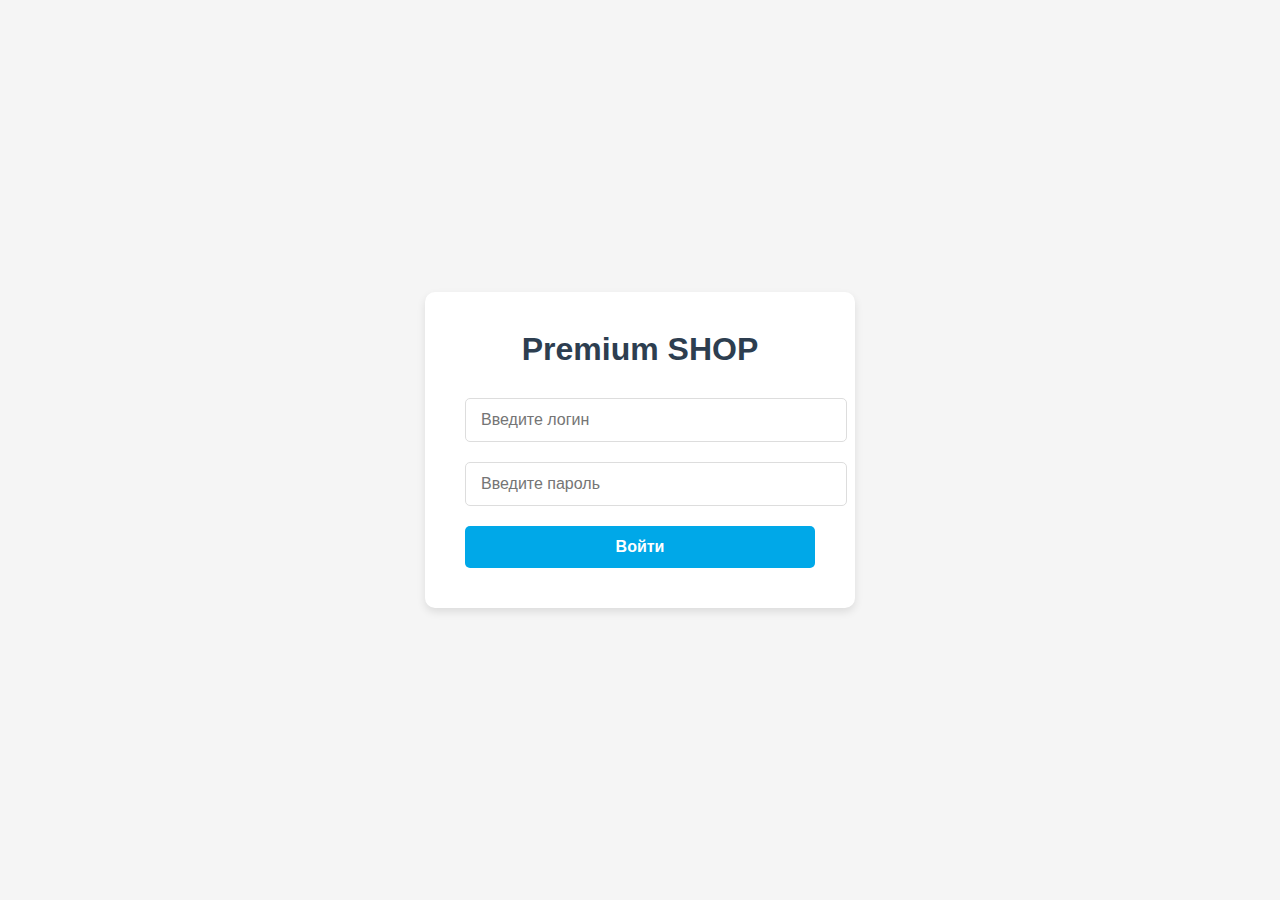
<file: index.html>
<!DOCTYPE html>
<html lang="en">
<head>
    <meta charset="UTF-8">
    <meta name="viewport" content="width=device-width, initial-scale=1.0">
    <title>Вход | Premium SHOP</title>
    <!-- Подключаем общие стили -->
    <link rel="stylesheet" href="css/style.css">
    <!-- Стили только для этой страницы -->
    <link rel="stylesheet" href="css/login.css">
</head>
<body>
    <div class="login-container">
        <h1>Premium SHOP</h1>
        <form action="old_index.html" method="GET">
            <input type="text" placeholder="Введите логин" required>
            <input type="password" placeholder="Введите пароль" required>
            <button type="submit" class="btn">Войти</button>
        </form>
    </div>
</body>
</html>
</file>
<file: css/style.css>
body {
  font-family: 'Montserrat', sans-serif; 
  font-size: 16px;
  color: #4a4a4a; 
  margin: 0;
  line-height: 1.7; 
  background-color: #f9f9f9; 
}


h1, h2, h3 {
  font-weight: 700; 
  margin: 0 0 20px 0;
  color: #2d3e50; 
}

h1 {
  font-size: 3.2em; 
  line-height: 1.1;
}

h2 {
  font-size: 2.4em;
}

h3 {
  font-size: 1.8em;
}

p {
  margin-bottom: 25px;
}


a {
  color: #00a8e8; 
  text-decoration: none;
  transition: color 0.3s ease;
}

a:hover {
  color: #0077b6; 
}


ul {
  list-style: square; 
  padding-left: 25px;
  margin: 0;
}

li {
  margin-bottom: 10px;
}

.section {
  padding: 60px 0;
}

.section-title {
  font-size: 2.8em; 
  color: #2d3e50;
  margin-bottom: 30px; 
  text-align: center;
}

.section-all {
  display: block;
  font-size: 15px;
  color: #777;
  text-align: center;
  margin-bottom: 20px;
  font-weight: 500; 
  letter-spacing: 0.5px; 
}


.bd-grid {
  max-width: 1140px; 
  margin: 0 auto;
  padding: 0 30px; 
}


.l-header {
  background: #fff;
  box-shadow: 0 2px 4px rgba(0, 0, 0, 0.1); 
  padding: 15px 0; 
  position: fixed;
  top: 0;
  left: 0;
  width: 100%;
  z-index: 100;
}

.nav {
  display: flex;
  justify-content: space-between;
  align-items: center;
  max-width: 1140px; 
  margin: 0 auto; 
  padding: 0 30px; 
}

.nav__logo {
  font-size: 1.8em; 
  color: #2d3e50;
  font-weight: 800;
}

.nav__menu {
  display: flex;
  align-items: center; 
}

.nav__list {
  display: flex;
  margin: 0; 
  padding: 0;
  list-style: none;
}

.nav__item {
  margin-left: 25px; 
}

.nav__link {
  font-size: 15px; 
  color: #4a4a4a;
  font-weight: 500;
  transition: color 0.3s ease;
}

.nav__link:hover {
  color: #00a8e8;
}

.nav__toggle {
  display: none;
}

.home {
  padding: 120px 0;
  text-align: left;
  background-image: linear-gradient(rgba(255, 255, 255, 0.7), rgba(255, 255, 255, 0.7)), url('../img/home-bg.jpg'); 
  background-size: cover;
  background-position: center;
}

.home__container {
  max-width: 800px;
  margin: 0 auto;
}

.home__title {
  font-size: 4.5em; 
  margin-bottom: 40px;
  line-height: 1.2;
  color: #2d3e50;
}

.home__description {
  font-size: 1.2em;
  color: #555;
  margin-bottom: 50px;
}

.button {
  display: inline-block;
  background-color: #00a8e8; 
  color: #fff; 
  padding: 15px 35px;
  font-size: 16px;
  font-weight: 600;
  border-radius: 8px;
  box-shadow: 0 4px 8px rgba(0, 0, 0, 0.15);
  transition:  0.3s ease;
}

.button:hover {
  background-color: #0077b6; 
  color: #fff; 
}


.collection__container {
  display: grid;
  grid-template-columns: repeat(auto-fit, minmax(350px, 1fr)); 
  gap: 30px;
}

.collection__box {
  background: #fff;
  box-shadow: 0 4px 8px rgba(0, 0, 0, 0.1);
  border-radius: 10px;
  padding: 30px;
  text-align: center;
  transition: transform 0.3s ease;
}

.collection__box:hover {
  transform: translateY(-5px); 
}

.collection__img {
  max-width: 100%;
  height: auto;
  margin-bottom: 20px;
  border-radius: 5px;
}

.collection__title {
  font-size: 2em;
  margin-bottom: 15px;
  color: #2d3e50;
}

.collection__subtitle {
  font-size: 1.3em;
  color: #777;
}

.collection__view {
  display: inline-block;
  margin-top: 20px;
  color: #00a8e8;
  font-weight: 600;
}

.collection__view:hover {
  text-decoration: underline;
}


.featured__container {
    display: grid;
    grid-template-columns: repeat(auto-fit, minmax(300px, 1fr));
    gap: 30px;
}

.featured__product {
    background: #fff;
    box-shadow: 0 4px 8px rgba(0, 0, 0, 0.1);
    border-radius: 10px;
    overflow: hidden;
    transition: transform 0.3s ease;
}

.featured__product:hover {
    transform: translateY(-5px);
}

.featured__box {
    position: relative;
    padding: 20px;
}

.featured__new {
    position: absolute;
    top: 15px;
    left: 15px;
    background-color: #00a8e8;
    color: #fff;
    padding: 5px 10px;
    border-radius: 5px;
    font-size: 14px;
    font-weight: 600;
}

.featured__img {
    width: 100%;
    height: auto;
    display: block; 
    border-bottom: 1px solid #eee; 
}

.featured__data {
    padding: 20px;
    text-align: center;
}

.featured__name {
    font-size: 1.4em;
    color: #2d3e50;
    margin-bottom: 10px;
}

.featured__price {
    font-size: 1.2em;
    color: #777;
    font-weight: 600;
}


.offer__bg {
    background: linear-gradient(rgba(0, 0, 0, 0.5), rgba(0, 0, 0, 0.5)), url('../img/offer.jpg') no-repeat center/cover;
    color: #fff;
    padding: 100px 0;
    text-align: center;
}

.offer__data {
    max-width: 800px;
    margin: 0 auto;
}

.offer__title {
    font-size: 3.5em;
    margin-bottom: 30px;
    font-weight: 800;
    letter-spacing: 1px;
}

.offer__description {
    font-size: 1.3em;
    margin-bottom: 40px;
    line-height: 1.6;
}


.new__container {
    display: grid;
    grid-template-columns: repeat(auto-fit, minmax(350px, 1fr));
    gap: 30px;
}

.new__box {
    position: relative;
    background: #fff;
    border-radius: 10px;
    box-shadow: 0 4px 8px rgba(0, 0, 0, 0.1);
    overflow: hidden;
}

.new__img {
    width: 100%;
    height: auto;
    display: block;
}

.new__link {
    position: absolute;
    top: 0;
    left: 0;
    width: 100%;
    height: 100%;
    background: rgba(0, 168, 232, 0.7); 
    color: #fff;
    display: flex;
    justify-content: center;
    align-items: center;
    font-size: 1.5em;
    font-weight: 600;
    opacity: 0;
    transition: opacity 0.3s ease;
}

.new__box:hover .new__link {
    opacity: 1;
}


.newsletter {
    padding: 80px 0;
    text-align: center;
    background-color: #f0f0f0; 
}

.newsletter__description {
    font-size: 1.2em;
    color: #777;
    margin-bottom: 30px;
}

.newsletter__form {
    display: flex;
    justify-content: center;
    max-width: 600px;
    margin: 0 auto;
}

.newsletter__input {
    width: 70%;
    padding: 15px;
    border: 1px solid #ccc;
    border-radius: 8px 0 0 8px;
    outline: none;
    font-size: 16px;
}

.newsletter__button {
    width: 30%;
    padding: 15px;
    background-color: #00a8e8;
    color: #fff;
    border: none;
    border-radius: 0 8px 8px 0;
    cursor: pointer;
    font-size: 16px;
    font-weight: 600;
    transition: background-color 0.3s ease;
}

.newsletter__button:hover {
    background-color: #0077b6;
}


.sponsors__container {
    display: flex;
    justify-content: space-around;
    align-items: center;
    padding: 60px 0;
}

.sponsors__logo img {
    max-width: 150px; 
    height: auto;
    opacity: 0.7;
    transition: opacity 0.3s ease;
}

.sponsors__logo img:hover {
    opacity: 1;
}


.footer {
    background-color: #2d3e50;
    color: #fff;
    padding: 80px 0;
}

.footer__container {
    display: grid;
    grid-template-columns: repeat(auto-fit, minmax(250px, 1fr));
    gap: 30px;
}

.footer__title {
    font-size: 1.8em;
    margin-bottom: 20px;
    font-weight: 600;
}

.footer__deal {
    font-size: 1.1em;
    margin-bottom: 20px;
    color: #ddd;
}

.footer__store {
    max-width: 120px;
    margin-bottom: 15px;
}

.footer__link, .footer__social {
    color: #ccc;
    text-decoration: none;
    transition: color 0.3s ease;
    display: block;
    margin-bottom: 10px;
}

.footer__link:hover, .footer__social:hover {
    color: #fff;
}

.footer__social {
    font-size: 1.5em;
    margin-right: 15px;
}

.footer__copy {
    border-top: 1px solid #555;
    padding-top: 30px;
    text-align: center;
    font-size: 14px;
    color: #aaa;
}
</file>
<file: css/login.css>
body {
    background: #f5f5f5;
    display: flex;
    justify-content: center;
    align-items: center;
    height: 100vh;
    margin: 0;
    font-family: 'Montserrat', sans-serif;
}

.login-container {
    background: white;
    padding: 40px;
    border-radius: 10px;
    box-shadow: 0 4px 8px rgba(0,0,0,0.1);
    width: 350px;
    text-align: center;
}

.login-container h1 {
    color: #2d3e50;
    margin-bottom: 30px;
    font-size: 2em;
}

.login-container input {
    width: 100%;
    padding: 12px 15px;
    margin-bottom: 20px;
    border: 1px solid #ddd;
    border-radius: 5px;
    font-size: 16px;
}

.login-container .btn {
    background: #00a8e8;
    color: white;
    padding: 12px 20px;
    border: none;
    border-radius: 5px;
    cursor: pointer;
    width: 100%;
    font-size: 16px;
    font-weight: 600;
    transition: background 0.3s;
}

.login-container .btn:hover {
    background: #0077b6;
}
</file>
